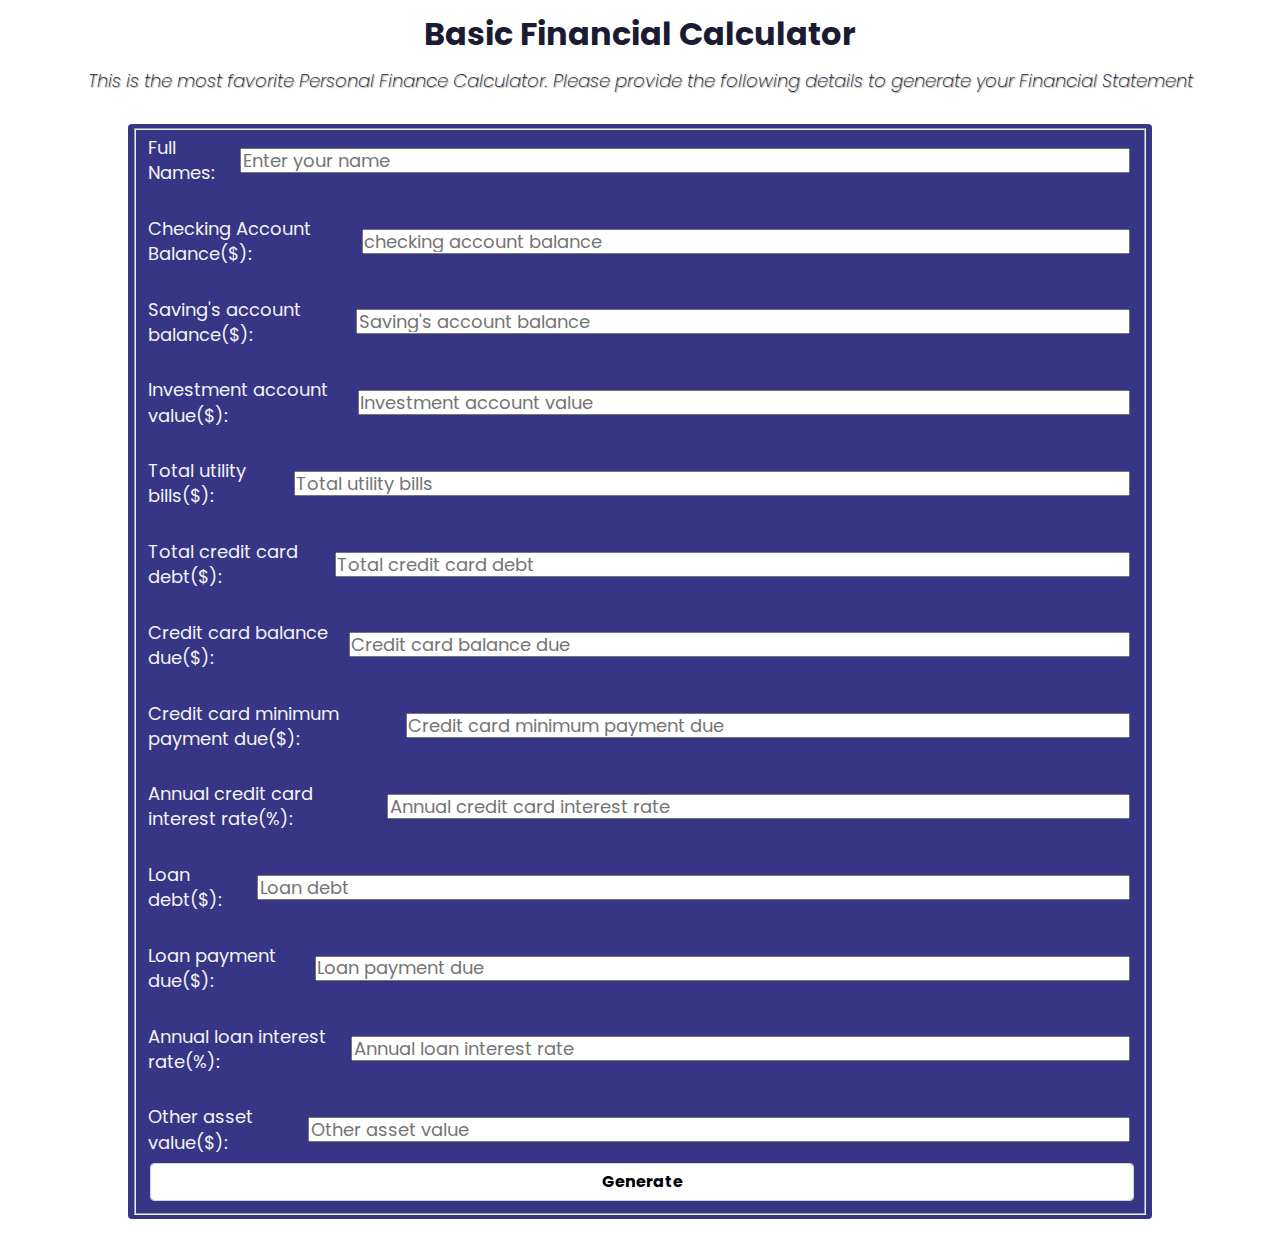
<file: Finance_Calculator/templates/index.html>
<!DOCTYPE html>
<html lang="en">
	<head>
		<meta charset="utf-8">
		<title>Finance Calculator</title>
		<link rel="stylesheet" href="styles.css"/>
		<style>
				:root {
				--color-white: #f3f3f3;
				--color-darkblue: #08084e;
				--color-darkblue-alpha: rgba(5, 3, 102, 0.8);
				--color-green: #37af65;
			}

			*,
			*::before,
			*::after {
			box-sizing: border-box;
			}

			body {
				font-family: 'Poppins', sans-serif;
				font-size: 1rem;
				font-weight: 400;
				line-height: 1.4;
				color: var(--color-white);
				margin: 0;
			}

			h1 {
				font-weight: bold;
				line-height: 1.2;
			}

			p {
				font-size: 1.125rem;
			}

			h1, p {
				margin-top: 15px;
				margin-bottom: 0.5rem;
			}

			label {
				display: flex;
				align-items: center;
				font-size: 1.125rem;
				margin-bottom: 0.5rem;
			}

			.header {
				padding: 0 0.625rem;
				margin-bottom: 1.875rem;
				color: #1b1b32;
			}

			.description {
				font-style: italic;
				font-weight: 200;
				text-shadow: 1px 1px 1px rgba(0, 0, 0, 0.4);
			}

			input {
				display: block;
				width: 100%;
				height: 25px;
				padding: 0.5px;
				margin: 2px;
			}

			span {
				
				align-content: center;
				text-align: center;
				margin: 2px;
				width: 50%;
				padding: 1px;
			}

			form {
				background: var(--color-darkblue-alpha);
				padding: 2.5rem 0.625rem;
				border-radius: 0.25rem;
				margin: auto;
				width: 80%;

			}

			.form-group {
				margin: 0 auto 2.5rem auto;
				padding: 0.25rem;
			}
			
			.form-control {
				font-weight: bold;
				display: block;
				width: 100%;
				height: 2.375rem;
				padding: 0.375rem 0.75rem;
				color: #000000;
				background-color: #fff;
				background-clip: padding-box;
				border: 1px solid #ced4da;
				border-radius: 0.25rem;
				transition: border-color 0.15s ease-in-out, box-shadow 0.15s ease-in-out;
			}
			
			.text-center {
				text-align: center;
				width: 90%;
				margin-top: 15px;
				margin-left: auto;
				margin-right: auto;
				
			}
			.statement{
				background-color: #0b0b16;
				display: block;
				margin: auto;
				border-color: #0d0dbb;
				width: auto;
				align-self: center;
				font-size: large;
				max-width: 80%;
				text-align: justify;
				border-radius: 1rem;
				padding: 50px;
				border-bottom: 5px;
			}
		</style>
	</head>
	<body>
		<div class="container">
			<header class="header">
				<h1 id="title" class="text-center">Basic Financial Calculator</h1>
				<p id="description" class="description text-center">This is the most favorite Personal Finance Calculator. Please provide the following details to generate your Financial Statement</p>
			</header>
			<form method="post" action="/" class="form-group">
				<fieldset>
					<label for="one">Full Names: <input type="text" id="one" required placeholder="Enter your name" name="one" /></label>
					<br>
					<label for="two">Checking Account Balance($): <input type="number" step="any" id="two" required placeholder="checking account balance" name="two" /></label>
					<br>
					<label for="three">Saving's account balance($): <input type="number" step="any" id="three" required placeholder="Saving's account balance" name="three" /></label>
					<br>
					<label for="four">Investment account value($): <input type="number" step="any" id="four" required name="four" placeholder="Investment account value"/></label>
					<br>
					<label for="five">Total utility bills($): <input type="number" step="any" required id="five" name="five" placeholder="Total utility bills" /></label>
					<br>
					<label for="six">Total credit card debt($): <input type="number" step="any" id="six" required placeholder="Total credit card debt" name="six" /></label>
					<br>
					<label for="seven">Credit card balance due($): <input type="number" step="any" id="seven" required placeholder="Credit card balance due" name="seven" /></label>
					<br>
					<label for="eight">Credit card minimum payment due($): <input type="number" step="any" id="eight" required placeholder="Credit card minimum payment due" name="eight" /></label>
					<br>
					<label for="nine">Annual credit card interest rate(%): <input type="number" step="any" id="nine" required name="nine" placeholder="Annual credit card interest rate"/></label>
					<br>
					<label for="ten">Loan debt($): <input type="number" step="any" required id="ten" placeholder="Loan debt" name="ten" /></label>
					<br>
					<label for="eleven">Loan payment due($): <input type="number" step="any" id="eleven" required placeholder="Loan payment due" name="eleven" /></label>
					<br>
					<label for="twelve">Annual loan interest rate(%): <input type="number" step="any" id="twelve" required name="twelve" placeholder="Annual loan interest rate"/></label>
					<br>
					<label for="thirteen">Other asset value($): <input type="number" step="any" required id="thirteen" placeholder="Other asset value" name="thirteen" /></label>
					
					<input type="submit" value="Generate" name="fourteen" class="form-control" />
					
				</fieldset>
				

			</form>
		</div>
	</body>
</html>
</file>
<file: Finance_Calculator/templates/styles.css>
@import url('https://fonts.googleapis.com/css?family=Poppins:200i,400&display=swap');

:root {
	--color-white: #f3f3f3;
	--color-darkblue: #08084e;
	--color-darkblue-alpha: rgba(5, 3, 102, 0.8);
	--color-green: #37af65;
  }

  *,
*::before,
*::after {
  box-sizing: border-box;
}

body {
	font-family: 'Poppins', sans-serif;
	font-size: 1rem;
	font-weight: 400;
	line-height: 1.4;
	color: var(--color-white);
	margin: 0;
}

h1 {
	font-weight: bold;
	line-height: 1.2;
}

p {
	font-size: 1.125rem;
}

h1, p {
	margin-top: 0;
	margin-bottom: 0.5rem;
}

label {
	display: flex;
	align-items: center;
	font-size: 1.125rem;
	margin-bottom: 0.5rem;
}

.header {
	padding: 0 0.625rem;
	margin-bottom: 1.875rem;
	color: #1b1b32;
}

.description {
	font-style: italic;
	font-weight: 200;
	text-shadow: 1px 1px 1px rgba(0, 0, 0, 0.4);
  }

input,
button,
select,
textarea {
  margin: 0;
  font-family: inherit;
  font-size: inherit;
  line-height: inherit;
}

input {
	display: block;
	width: 100%;
	height: 25px;
	padding: 0.5px;
	margin: 2px;
}

span {
	
	align-content: center;
	text-align: center;
	margin: 2px;
	width: 50%;
	padding: 1px;
}

form {
	background: var(--color-darkblue-alpha);
	padding: 2.5rem 0.625rem;
	border-radius: 0.25rem;
  }

.form-group {
	margin: 0 auto 1.25rem auto;
	padding: 0.25rem;
  }
  
.form-control {
	font-weight: bold;
	display: block;
	width: 100%;
	height: 2.375rem;
	padding: 0.375rem 0.75rem;
	color: #000000;
	background-color: #fff;
	background-clip: padding-box;
	border: 1px solid #ced4da;
	border-radius: 0.25rem;
	transition: border-color 0.15s ease-in-out, box-shadow 0.15s ease-in-out;
  }
  

.text-center {
	text-align: center;
	
  }
.statement{
	background-color: #0b0b16;
	display: block;
	margin: auto;
	border-color: #0d0dbb;
	width: auto;
	align-self: center;
	font-size: large;
	max-width: 80%;
	text-align: justify;
	border-radius: 1rem;
	padding: 50px;
	border-bottom: 5px;
}
</file>
